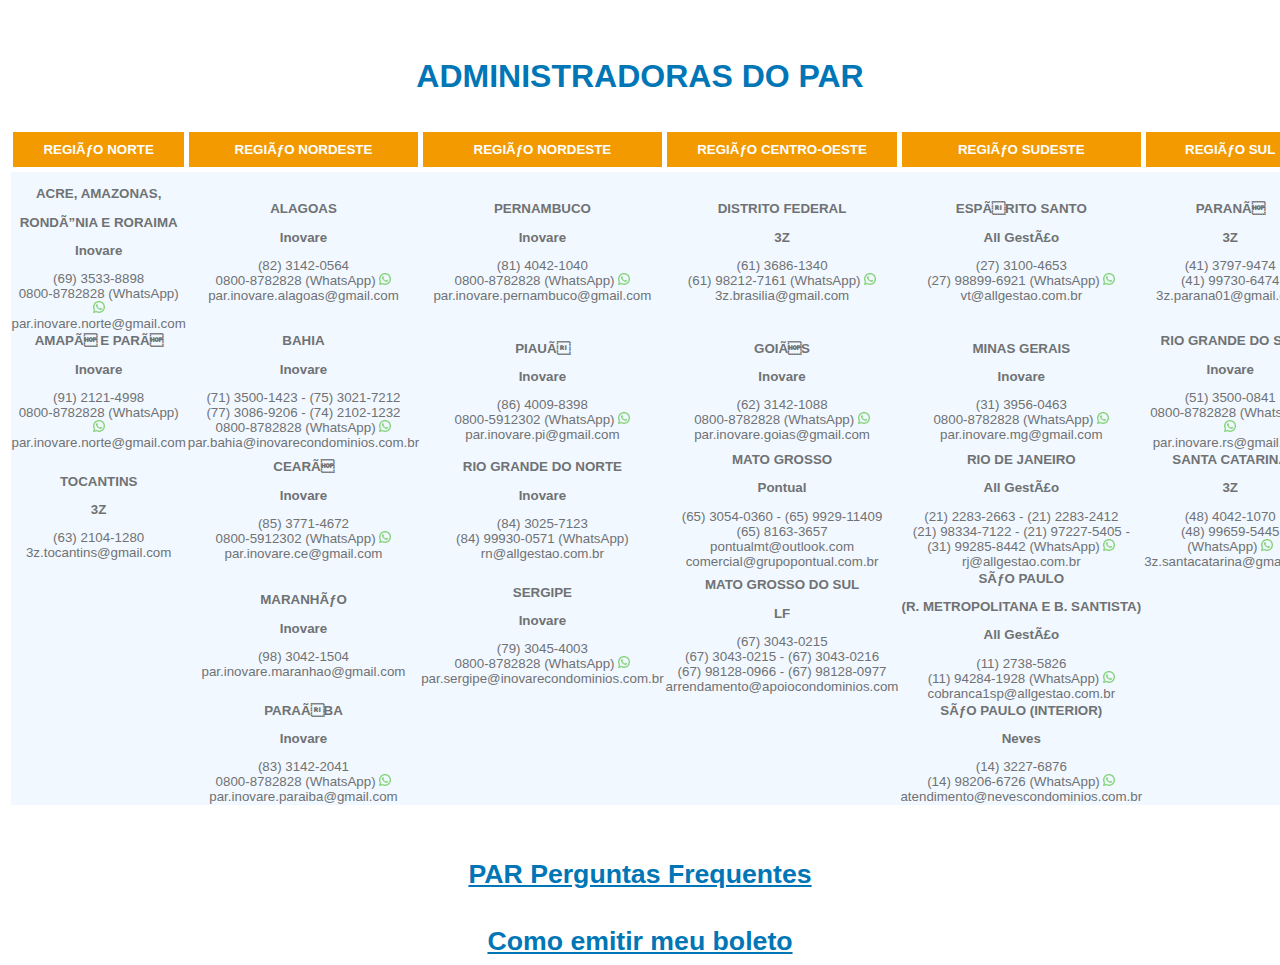
<file: index.html>
<!DOCTYPE HTML>
<html lang=”pt-br”>
<head>
<meta charset=”UTF-8”>
		  <style>
			#lista {  
				  font-family: Arial, Helvetica, sans-serif;  
				  font-size: 10pt; 
				  text-align: center;
				  border-collapse: collapse;  
				  width: 72%;  
				  color:#6f7274;
			}  
  

			#lista th {  
				  border: 5px solid white;  
			      padding: 5px;
			}  
			#lista td {background-color: #f2f8ff;}  

			#lista td:hover {background-color: white;}  
			  
			#lista th {  
				  padding-top: 10px;  
				  padding-bottom: 10px;  
				  text-align: center;
				  background-color: #f39a00;  
				  color: white;  
			}
			#titulo {
				font-family: Arial, Helvetica, sans-serif;
				font-size:24pt;
				font-weight:bold;
				color:#0076b6;
				text-align: center;
			}

			#endereco, #endereco2 {  
				  font-family: Arial, Helvetica, sans-serif;
				  font-size: 20pt; 
				  color:#0076b6;
				  font-weight:bold;
				  text-align: center;
        }
			
		</style></head>  
		<body> 
			
		<br>
		<p id="titulo" >ADMINISTRADORAS DO PAR </p> 
		 
		<table id="lista" align="center">  
 		<tr>
			<th>REGIÃO NORTE</th> 
			<th>REGIÃO NORDESTE</th>
			<th>REGIÃO NORDESTE</th>  
			<th>REGIÃO CENTRO-OESTE</th>  
			<th>REGIÃO SUDESTE</th>  
			<th>REGIÃO SUL</th>  
		</tr> 
                                                                                                                                                                                                                                                                                                                                                                                                                                                                                                                       
 <tr><td><P><b>ACRE, AMAZONAS, </p> RONDÔNIA E RORAIMA <P> Inovare </b> </P>(69) 3533-8898 <BR>0800-8782828 (WhatsApp) <img src="whats.png" alt="some text" width=12 height=12> <BR>par.inovare.norte@gmail.com</td><td><b>ALAGOAS <P>Inovare </P></B>(82) 3142-0564 <br> 0800-8782828 (WhatsApp) <img src="whats.png" width=12 height=12> <br> par.inovare.alagoas@gmail.com</td><td><b>PERNAMBUCO <p>Inovare </p> </b>(81) 4042-1040 <br> 0800-8782828 (WhatsApp) <img src="whats.png" width=12 height=12> <br> par.inovare.pernambuco@gmail.com</td><td><b> DISTRITO FEDERAL <p> 3Z</p></b>(61) 3686-1340 <br> (61) 98212-7161 (WhatsApp) <img src="whats.png" width=12 height=12><br> 3z.brasilia@gmail.com</td><td><b>ESPÍRITO SANTO <p> All Gestão</p> </b>(27) 3100-4653<br> (27) 98899-6921 (WhatsApp) <img src="whats.png" width=12 height=12> <br> vt@allgestao.com.br</td><td><b>PARANÁ<p> 3Z</p></b>(41) 3797-9474<br> (41) 99730-6474<br>3z.parana01@gmail.com</td>                                    
 <tr><td><B> AMAPÁ E PARÁ<P> Inovare </B> </P> (91) 2121-4998 <BR> 0800-8782828 (WhatsApp) <img src="whats.png" width=12 height=12> <BR> par.inovare.norte@gmail.com</td><td><B>BAHIA <P> Inovare </P></B> (71) 3500-1423 - (75) 3021-7212 <BR> (77) 3086-9206 - (74) 2102-1232 <BR> 0800-8782828 (WhatsApp) <img src="whats.png"  width=12 height=12> <BR> par.bahia@inovarecondominios.com.br</td><td><b> PIAUÍ <p> Inovare</p></b>(86) 4009-8398 <br> 0800-5912302 (WhatsApp) <img src="whats.png"  width=12 height=12><br> par.inovare.pi@gmail.com</td><td><b>GOIÁS<p> Inovare </p></b>(62) 3142-1088 <br> 0800-8782828 (WhatsApp) <img src="whats.png" width=12 height=12> <br> par.inovare.goias@gmail.com</td><td> <b> MINAS GERAIS <p> Inovare </p></b>  (31) 3956-0463 <br>  0800-8782828 (WhatsApp) <img src="whats.png" width=12 height=12><br>  par.inovare.mg@gmail.com</td><td><b> RIO GRANDE DO SUL<p> Inovare</p></b> (51) 3500-0841<br>0800-8782828 (WhatsApp) <img src="whats.png" width=12 height=12><br>par.inovare.rs@gmail.com</td>                                                                                                                                                                                                                                                                                                                         
 <tr><td><p><b>TOCANTINS</p> <p>3Z</p></b>(63) 2104-1280<br>3z.tocantins@gmail.com</td><td><b>CEARÁ <p> Inovare </p></b>(85) 3771-4672 <br> 0800-5912302 (WhatsApp) <img src="whats.png" width=12 height=12> <br> par.inovare.ce@gmail.com</td><td><b> RIO GRANDE DO NORTE<p> Inovare</p></b> (84) 3025-7123 <br> (84) 99930-0571 (WhatsApp)<br>  rn@allgestao.com.br</td><td><b> MATO GROSSO <p> Pontual </p></b> (65) 3054-0360 - (65) 9929-11409 <br> (65) 8163-3657 <br> pontualmt@outlook.com <br> comercial@grupopontual.com.br</td><td> <b> RIO DE JANEIRO<p> All Gestão </p></b> (21) 2283-2663 - (21) 2283-2412 <br> (21) 98334-7122 - (21) 97227-5405 - (31) 99285-8442  (WhatsApp) <img src="whats.png" width=12 height=12><br>  rj@allgestao.com.br</td><td> <b> SANTA CATARINA<p> 3Z</p></b>(48) 4042-1070 <br>(48) 99659-5445 (WhatsApp) <img src="whats.png" width=12 height=12><br>3z.santacatarina@gmail.com</td>                                                                                                                                                                                                                                                                                                          
 <tr><td></td><td><b>MARANHÃO <p>Inovare </p></b> (98) 3042-1504 <br> par.inovare.maranhao@gmail.com</td><td> <b> SERGIPE <p> Inovare </p> </b>(79) 3045-4003<br>0800-8782828 (WhatsApp) <img src="whats.png" alt="some text" width=12 height=12><br> par.sergipe@inovarecondominios.com.br</td><td> <b> MATO GROSSO DO SUL <p> LF </p> </b> (67) 3043-0215 <br> (67) 3043-0215 - (67) 3043-0216 <br> (67) 98128-0966 - (67) 98128-0977 <br> arrendamento@apoiocondominios.com</td><td><b> SÃO PAULO <p> (R. METROPOLITANA E B. SANTISTA)</p> <p> All Gestão</p> </b>  (11) 2738-5826 <br> (11) 94284-1928 (WhatsApp) <img src="whats.png" width=12 height=12><br>  cobranca1sp@allgestao.com.br</td> <td></td>                                                                                                                                                                                                                                                                                                          
 <tr><td></td><td><b>PARAÍBA <p>Inovare </b></p>(83) 3142-2041 <br> 0800-8782828 (WhatsApp) <img src="whats.png"  width=12 height=12> <br> par.inovare.paraiba@gmail.com</td><td></td><td></td><td><b>SÃO PAULO (INTERIOR)<p> Neves</p> </b> (14) 3227-6876 <br> (14) 98206-6726 (WhatsApp) <img src="whats.png" width=12 height=12><br> atendimento@nevescondominios.com.br</td><td></td>                                                                                                                                                                                                                                                                                                      
                                                                                                                                                                                                                                                                                                   
	                                                                                                                                                                                                                                                                                                                
 </table>

<br>
<br>
<br>
<div align="center"><a id="endereco" href="PAR FAQ FINAL.pdf"> PAR Perguntas Frequentes</a></div> <br><br>
<div align="center"><a id="endereco2" href="BOLETO PAR FINAL.pdf"> Como emitir meu boleto </a> </div>
 


</body>

</html>
</file>
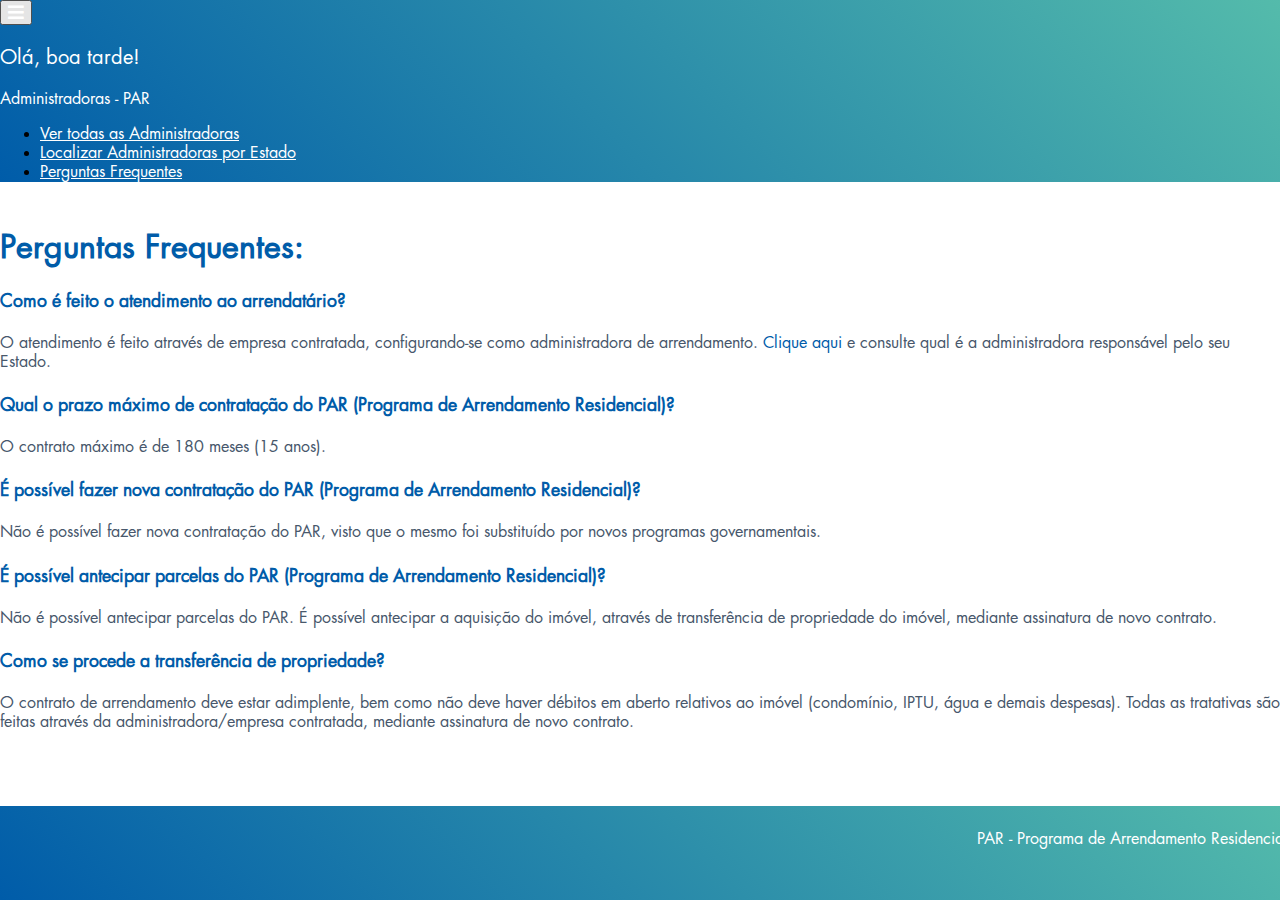
<file: faq.html>
<!DOCTYPE html>
<html lang="pt-br">
<head>
    <meta charset="UTF-8">
    <meta http-equiv="X-UA-Compatible" content="IE=edge">
    <meta name="viewport" content="width=device-width, initial-scale=1.0">
    <title>Perguntas Frequentes - PAR</title>
    <link href="https://cdn.jsdelivr.net/npm/bootstrap@5.1.1/dist/css/bootstrap.min.css" rel="stylesheet" integrity="sha384-F3w7mX95PdgyTmZZMECAngseQB83DfGTowi0iMjiWaeVhAn4FJkqJByhZMI3AhiU" crossorigin="anonymous">
    <link rel="stylesheet" type="text/css" href="estilo.css">
    <link rel="stylesheet" type="text/css" href="https://cdn.datatables.net/1.11.2/css/jquery.dataTables.min.css">
    <link rel="stylesheet" href="https://cdnjs.cloudflare.com/ajax/libs/font-awesome/5.11.2/css/all.css">
</head>

<body>
    <div id="wrapper">
       
        <nav class="navbar static-top p-2" id="corNav";>            
            <button class="navbar-toggler" style="color:white;" type="button" data-bs-toggle="collapse" data-bs-target="#navbarsExample01" aria-controls="navbarsExample01" aria-expanded="false" aria-label="Toggle navigation">
              <span class="" role="button">
                <i class="fas fa-bars mb-2" aria-hidden="true" style="color:#ffffff; font-size:18px;"></i>
              </span>
            </button>
            <p class= "mt-3" id="ola">Olá, <span id="saudacao"></span></p>
            <p id="logo" class= "mt-3">Administradoras - PAR</p>
            <div class="collapse navbar-collapse" id="navbarsExample01">
                <ul class="navbar-nav mr-auto" >
                    <li class="nav-item active" >
                        <a class="nav-link linksNav" id="todasAdm" onclick="mostraTudo()" href="todasadm.html">Ver todas as Administradoras</a>
                    </li>
                    <li class="nav-item active" >
                        <a class="nav-link linksNav" href="index.html">Localizar Administradoras por Estado</a>
                    </li>                    
                    <li class="nav-item active" >
                        <a class="nav-link linksNav" href="faq.html">Perguntas Frequentes</a>
                    </li>
                </ul>
            </div>
          </nav>

        <div class="container body-content">
            <main> 

                <section class="container" id="texto">
                    <div class="row">
                        <div class="col-md-12">
                            <h1 class= "fs-4 lh-lg mt-3" style="text-align: left;">Perguntas Frequentes:</h1>
                        </div>
                    </div>
                </section>
                
                <section>
                    <div class="accordion" id="accordionExample">
                        <div class="card">
                        <div class="card-header" id="headingOne">
                            <h5 class="mb-0">
                            <span class="cardConfig" data-bs-toggle="collapse" data-bs-target="#collapseOne" aria-expanded="true" aria-controls="collapseOne">
                                Como é feito o atendimento ao arrendatário?
                            </span>
                            </h5>
                        </div>
                        <div id="collapseOne" class="collapse show" aria-labelledby="headingOne" data-bs-parent="#accordionExample">
                            <div class="card-body respostaConfig">
                                O atendimento é feito através de empresa contratada, configurando-se como administradora de arrendamento. 
                                <a class=linkAdm href="index.html">Clique aqui</a> e consulte qual é a administradora responsável pelo seu Estado.
                            </div>
                        </div>
                        </div>
                        <div class="card">
                        <div class="card-header" id="headingTwo">
                            <h5 class="mb-0">
                            <span class="collapsed cardConfig" data-bs-toggle="collapse" data-bs-target="#collapseTwo" aria-expanded="false" aria-controls="collapseTwo">
                                Qual o prazo máximo de contratação do PAR (Programa de Arrendamento Residencial)?
                            </span>
                            </h5>
                        </div>
                        <div id="collapseTwo" class="collapse" aria-labelledby="headingTwo" data-bs-parent="#accordionExample">
                            <div class="card-body respostaConfig">
                                O contrato máximo é de 180 meses (15 anos). 
                            </div>
                        </div>
                        </div>
                        <div class="card">
                        <div class="card-header" id="headingThree">
                            <h5 class="mb-0">
                            <span class="collapsed cardConfig" data-bs-toggle="collapse" data-bs-target="#collapseFour" aria-expanded="false" aria-controls="collapseFour">
                                É possível fazer nova contratação do PAR (Programa de Arrendamento Residencial)?
                            </span>
                            </h5>
                        </div>
                        <div id="collapseFour" class="collapse" aria-labelledby="headingFour" data-bs-parent="#accordionExample">
                            <div class="card-body respostaConfig">
                                Não é possível fazer nova contratação do PAR, visto que o mesmo foi substituído por novos programas governamentais.
                            </div>
                        </div>
                        </div>
                        <div class="card">
                            <div class="card-header" id="headingThree">
                            <h5 class="mb-0">
                                <span class="collapsed cardConfig" data-bs-toggle="collapse" data-bs-target="#collapseFive" aria-expanded="false" aria-controls="collapseFive">
                                    É possível antecipar parcelas do PAR (Programa de Arrendamento Residencial)?
                                </span>
                            </h5>
                            </div>
                            <div id="collapseFive" class="collapse" aria-labelledby="headingFive" data-bs-parent="#accordionExample">
                            <div class="card-body respostaConfig">
                                Não é possível antecipar parcelas do PAR. É possível antecipar a aquisição do imóvel, através de transferência de propriedade do imóvel, mediante assinatura de novo contrato.
                            </div>
                            </div>
                        </div>
                        <div class="card">
                            <div class="card-header" id="headingThree">
                            <h5 class="mb-0">
                                <span class="collapsed cardConfig" data-bs-toggle="collapse" data-bs-target="#collapseSix" aria-expanded="false" aria-controls="collapseSix">
                                    Como se procede a transferência de propriedade?
                                </span>
                            </h5>
                            </div>
                            <div id="collapseSix" class="collapse" aria-labelledby="headingSix" data-bs-parent="#accordionExample">
                            <div class="card-body respostaConfig">
                                O contrato de arrendamento deve estar adimplente, bem como não deve haver débitos em aberto relativos ao imóvel (condomínio, IPTU, água e demais despesas). Todas as tratativas são feitas através da administradora/empresa contratada, mediante assinatura de novo contrato.
                            </div>
                            </div>
                        </div>
                    </div>
                </section>

                  <!-- <div class="card"><div class="card-header tituloPergunta" id="headingCinco"><h5 class="mb-0"><button class="btn btn-link collapsed " type="button" data-bs-toggle="collapse" data-bs-target="#collapseCinco" aria-expanded="false" aria-controls="collapseCinco">
                    5.	Como os lotes são vendidos?
                  </button></h5></div><div id="collapseCinco" class="collapse" aria-labelledby="headingCinco" data-bs-parent="#accordionExampleTres"><div class="card-body">
                  Resposta: Os lotes são vendidos aos clientes que oferecem a maior proposta, que deve ter valor igual ou superior ao mínimo informado no catálogo.
                </div></div></div> -->
            </main>
            
            <footer class="p-2 mt-4 headerPar" id="rodape">
                <p class="mt-3">PAR - Programa de Arrendamento Residencial</p>
            </footer>

        </div>
    </div>

    <script src="https://cdn.jsdelivr.net/npm/bootstrap@5.1.1/dist/js/bootstrap.bundle.min.js" integrity="sha384-/bQdsTh/da6pkI1MST/rWKFNjaCP5gBSY4sEBT38Q/9RBh9AH40zEOg7Hlq2THRZ" crossorigin="anonymous"></script>
    <script src="https://ajax.googleapis.com/ajax/libs/jquery/1.11.3/jquery.min.js" type="text/javascript"></script>
    <script src="https://cdn.datatables.net/1.10.7/js/jquery.dataTables.min.js" type="text/javascript"></script>
    <script type="text/javascript" src="js/script.js"></script>     
        
</body>
</html>
</file>
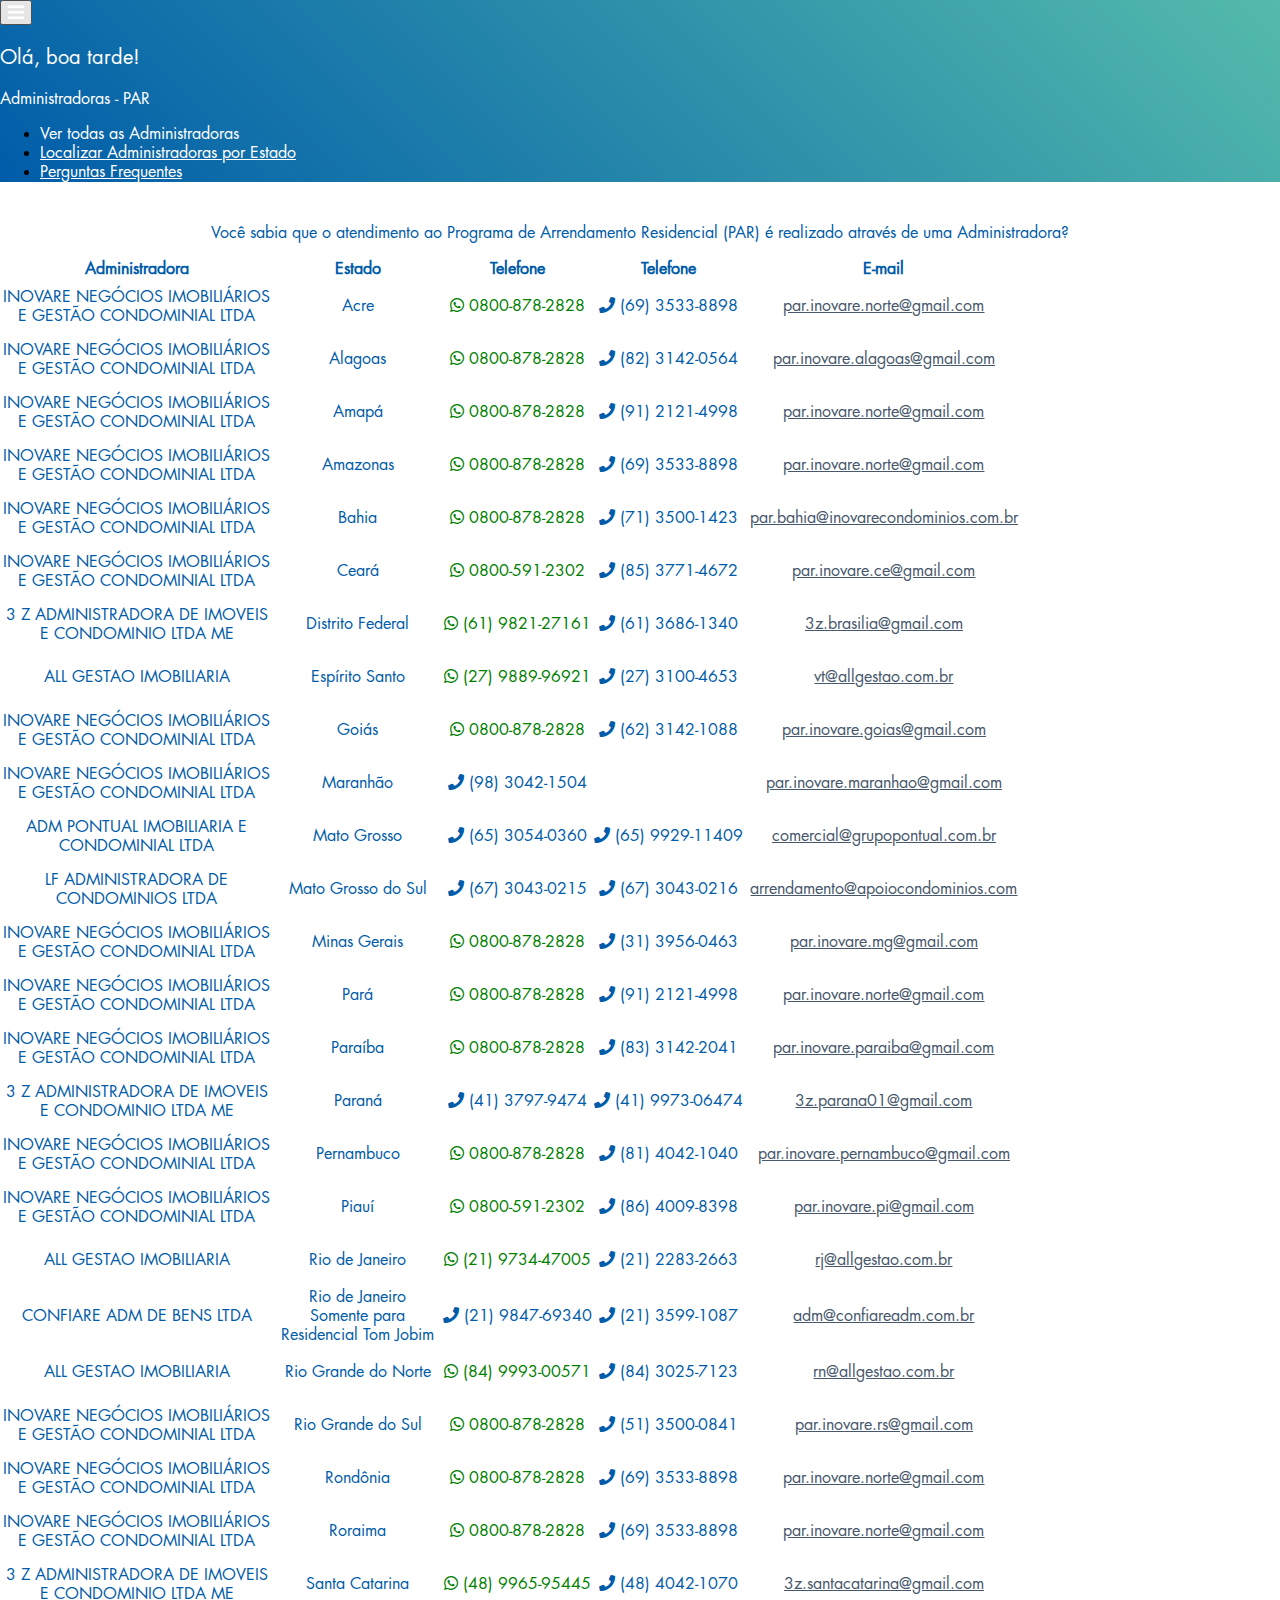
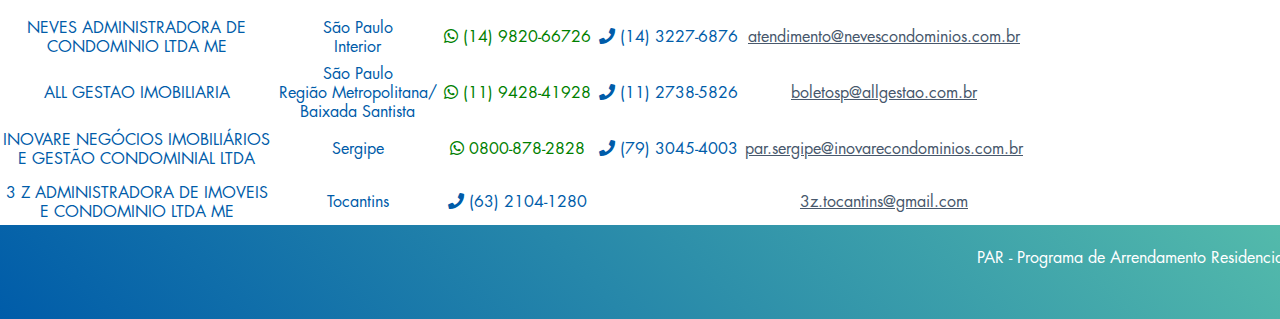
<file: todasadm.html>
<!DOCTYPE html>
<html lang="pt-br">
<head>
    <meta charset="UTF-8">
    <meta http-equiv="X-UA-Compatible" content="IE=edge">
    <meta name="viewport" content="width=device-width, initial-scale=1.0">
    <title>Administradoras - PAR</title>
    <link href="https://cdn.jsdelivr.net/npm/bootstrap@5.1.1/dist/css/bootstrap.min.css" rel="stylesheet" integrity="sha384-F3w7mX95PdgyTmZZMECAngseQB83DfGTowi0iMjiWaeVhAn4FJkqJByhZMI3AhiU" crossorigin="anonymous">
    <link rel="stylesheet" type="text/css" href="estilo.css">
    <link rel="stylesheet" type="text/css" href="https://cdn.datatables.net/1.11.2/css/jquery.dataTables.min.css">
    <link rel="stylesheet" href="https://cdnjs.cloudflare.com/ajax/libs/font-awesome/5.11.2/css/all.css">
</head>

<body>
    <div id="wrapper">
       
        <nav class="navbar static-top p-2" id="corNav";>            
            <button class="navbar-toggler" style="color:white;" type="button" data-bs-toggle="collapse" data-bs-target="#navbarsExample01" aria-controls="navbarsExample01" aria-expanded="false" aria-label="Toggle navigation">
              <span class="" role="button">
                <i class="fas fa-bars mb-2" aria-hidden="true" style="color:#ffffff; font-size:18px;"></i>
              </span>
            </button>
            <p class= "mt-3" id="ola">Olá, <span id="saudacao"></span></p>
            <p id="logo" class= "mt-3">Administradoras - PAR</p>
            <div class="collapse navbar-collapse" id="navbarsExample01">
                <ul class="navbar-nav mr-auto" >
                    <li class="nav-item active" >
                        <a class="nav-link linksNav" id="todasAdm" onclick="mostraTudo()">Ver todas as Administradoras</a>
                    </li>
                    <li class="nav-item active" >
                        <a class="nav-link linksNav" href="index.html">Localizar Administradoras por Estado</a>
                    </li>                    
                    <li class="nav-item active" >
                        <a class="nav-link linksNav" href="faq.html">Perguntas Frequentes</a>
                    </li>
                </ul>
            </div>
          </nav>

        <div class="container body-content">
            <main> 
                <section class="container" id="texto">
                    <div class="row">
                        <div class="col-md-12">
                            <p class= "fs-5 lh-lg mt-3">Você sabia que o atendimento ao Programa de Arrendamento Residencial (PAR) é realizado através de uma Administradora?</p>
                        </div>
                    </div>
                </section>
                
                <section class="col-md-12 container clearfix" id="containerPar">
                    <div class="row">
                        <div class="col-md-6" style="text-align: right; display: none;">
                            <p class="fs-5 lh-lg">Selecione o Estado do seu imóvel:</p>
                        </div>
                    
                        <div class="col-md-4" style="text-align: center; display:none;">
                            <select class="form-select form-select-sm" id="Estado"; aria-label="Default select example">
                                <option selected disabled>Selecione o seu Estado</option>
                                <option value="AC">Acre</option>
                                <option value="AL">Alagoas</option>
                                <option value="AP">Amapá</option>
                                <option value="AM">Amazonas</option>
                                <option value="BA">Bahia</option>
                                <option value="CE">Ceará</option>
                                <option value="DF">Distrito Federal</option>
                                <option value="ES">Espírito Santo</option>
                                <option value="GO">Goiás</option>
                                <option value="MA">Maranhão</option>
                                <option value="MT">Mato Grosso</option>
                                <option value="MS">Mato Grosso do Sul</option>
                                <option value="MG">Minas Gerais</option>
                                <option value="PA">Pará</option>
                                <option value="PB">Paraíba</option>
                                <option value="PR">Paraná</option>
                                <option value="PE">Pernambuco</option>
                                <option value="PI">Piauí</option>
                                <option value="RJ">Rio de Janeiro</option>
                                <option value="RN">Rio Grande do Norte</option>
                                <option value="RS">Rio Grande do Sul</option>
                                <option value="RO">Rondônia</option>
                                <option value="RR">Roraima</option>
                                <option value="SC">Santa Catarina</option>
                                <option value="SP">São Paulo</option>
                                <option value="SE">Sergipe</option>
                                <option value="TO">Tocantins</option>
                            </select>                        
                        </div>
                        <!-- <div class="col-md mb-3" style= "justify-content: center"> -->
                            <!-- <button id="botaoGeral" type="button" class="btn btn-outline-primary" onclick="mostraTudo()">Ver todas as Administradoras</button> -->
                        <!-- </div>  -->
                    </div>       

                    <div id="tabelaGeral">
                        <table id="tblAdministradora" class="display text-center table" cellspacing="0" width="80%" role="table">
                            <thead role="rowgroup" class="thead">
                                <tr role="row">
                                    <th role="columnheader">Administradora</th>
                                    <th role="columnheader">Estado</th>
                                    <th role="columnheader">Telefone</th>
                                    <th role="columnheader">Telefone</th>
                                    <th role="columnheader">E-mail</th>
                                </tr>
                            </thead>
                            <tbody role="rowgroup">
                                
                            </tbody>
                        </table>
                    </div>

                    <div id="dadosAdm">
                        <table class="display text-center table table-hover" cellspacing="0" width="80%" role="table" id="tblDadosAdm" style="display: none;">
                            <thead role="rowgroup" class="thead-light">
                                <tr role="row">
                                    <th role="columnheader">Administradora</th>
                                    <th role="columnheader">Estado</th>
                                    <th role="columnheader">Telefone</th>
                                    <th role="columnheader">Telefone</th>
                                    <th role="columnheader">E-mail</th>
                                </tr>
                            </thead>
                            <tbody role="rowgroup">
                                
                            </tbody>
                        </table>
                    </div>
                </section>
            </main>
            
            <footer class="p-2 mt-4 headerPar" id="rodape">
                <p class="mt-3">PAR - Programa de Arrendamento Residencial</p>
            </footer>

        </div>
    </div>
    <script src="https://cdn.jsdelivr.net/npm/bootstrap@5.1.1/dist/js/bootstrap.bundle.min.js" integrity="sha384-/bQdsTh/da6pkI1MST/rWKFNjaCP5gBSY4sEBT38Q/9RBh9AH40zEOg7Hlq2THRZ" crossorigin="anonymous"></script>
    <script src="https://ajax.googleapis.com/ajax/libs/jquery/1.11.3/jquery.min.js" type="text/javascript"></script>
    <script src="https://cdn.datatables.net/1.10.7/js/jquery.dataTables.min.js" type="text/javascript"></script>
    <script type="text/javascript" src="js/script.js"></script>     
        
</body>
</html>
</file>
<file: estilo.css>
@font-face {
  font-family: "Futura";
  src: url("FuturaStdBook.otf") format("opentype");
  font-weight: normal;
  font-style: normal;
}

html,
body {
  margin: 0;
  padding: 0;
  height: 100%;
}

#wrapper {
  min-height: 100%;
  position: relative;
}

div.body-content {
  /** Altura do rodapé tem que ser igual a isso aqui e vice-versa **/
  padding-bottom: 90px;
  padding-top: 10px;
}

/* .headerPar {
    font-family: Futura, 'Open Sans', sans-serif;
    background: linear-gradient( 45deg, #005CA9, #54BBAB);
    color: #EFF5F6;
    width: 100%;
    height: 100px;
    left: 0;
} */

#corNav {
  background-image: linear-gradient(45deg, #005ca9, #54bbab);
}

#ola {
  color: #ffffff;
  font-size: 1.25rem;
  font-family: Futura, "Open Sans", sans-serif;
}

#saudacao {
  color: #ffffff;
  font-size: 1.25rem;
  font-family: Futura, "Open Sans", sans-serif;
}

#logo {
  color: #ffffff;
  font-size: 1rem;
  font-family: Futura, "Open Sans", sans-serif;
}

#todasAdm {
  font-size: medium;
  cursor: pointer;
  color: #ffffff;
}

.linksNav {
  font-family: Futura, "Open Sans", sans-serif;
  color: #ffffff !important;
}

.nav-item :hover {
  text-decoration: underline !important;
}

#texto {
  color: #005ca9;
  font-family: Futura, "Open Sans", sans-serif;
  text-align: center;
}

#containerPar {
  font-family: Futura, "Open Sans", sans-serif;
  justify-content: center;
  color: #005ca9;
  text-align: center;
}

#Estado {
  height: auto;
}

#tblDadosAdm {
  background: #ffffff;
  color: #48586c;
}

/* footer {
  width: 100%;
  height: 62px;
  padding: 8px;
  position: absolute;
  bottom: 0;
  left: 0;
  text-align: end;
} */

#rodape {
  font-size: 1rem;
  font-family: Futura, "Open Sans", sans-serif;
  color: #ffffff;
  background-image: linear-gradient(45deg, #005ca9, #54bbab);
  width: 100%;
  height: 78px;
  padding: 8px;
  position: absolute;
  bottom: 0;
  left: 0;
  text-align: end;
}

@media only screen and (max-width: 760px),
  (min-device-width: 768px) and (max-device-width: 1024px) {
  table,
  thead,
  tbody,
  th,
  td,
  tr {
    display: block;
  }

  thead tr {
    position: absolute;
    top: -9999px;
    left: -9999px;
  }

  tr {
    margin: 0 0 1rem 0;
  }

  tr:nth-child(odd) {
    background: #ffffff;
    color: #48586c;
  }

  td {
    border: none;
    border-bottom: 1px solid #ccc;
    position: relative;
    padding-left: 50%;
    background: #ffffff;
  }

  td:before {
    position: center;
    top: 0;
    left: 6px;
    width: 45%;
    padding-right: 10px;
    white-space: nowrap;
  }

  td:nth-of-type(1):before {
    content: "";
  }
  td:nth-of-type(2):before {
    content: "";
  }
  td:nth-of-type(3):before {
    content: "";
  }
  /* td:nth-of-type(4):before {content: "Whatsapp?";} */
  td:nth-of-type(5):before {
    content: "";
  }
  /* td:nth-of-type(6):before {content: "Whatsapp?";} */
  td:nth-of-type(7):before {
    content: "";
  }
}

/* perguntas frequentes */

.cardConfig {
  color: #005ca9;
  font-family: Futura, "Open Sans", sans-serif;
  text-align: left;
  font-size: 1.1rem;
}

.accordion .card .card-header :hover{
  cursor: pointer;
  text-decoration: underline;
}

.respostaConfig {
  color: #48586c;
  font-family: Futura, "Open Sans", sans-serif;
}

.linkAdm {
  color: #005ca9;
  font-family: Futura, "Open Sans", sans-serif;
  text-decoration: none;
}
</file>
